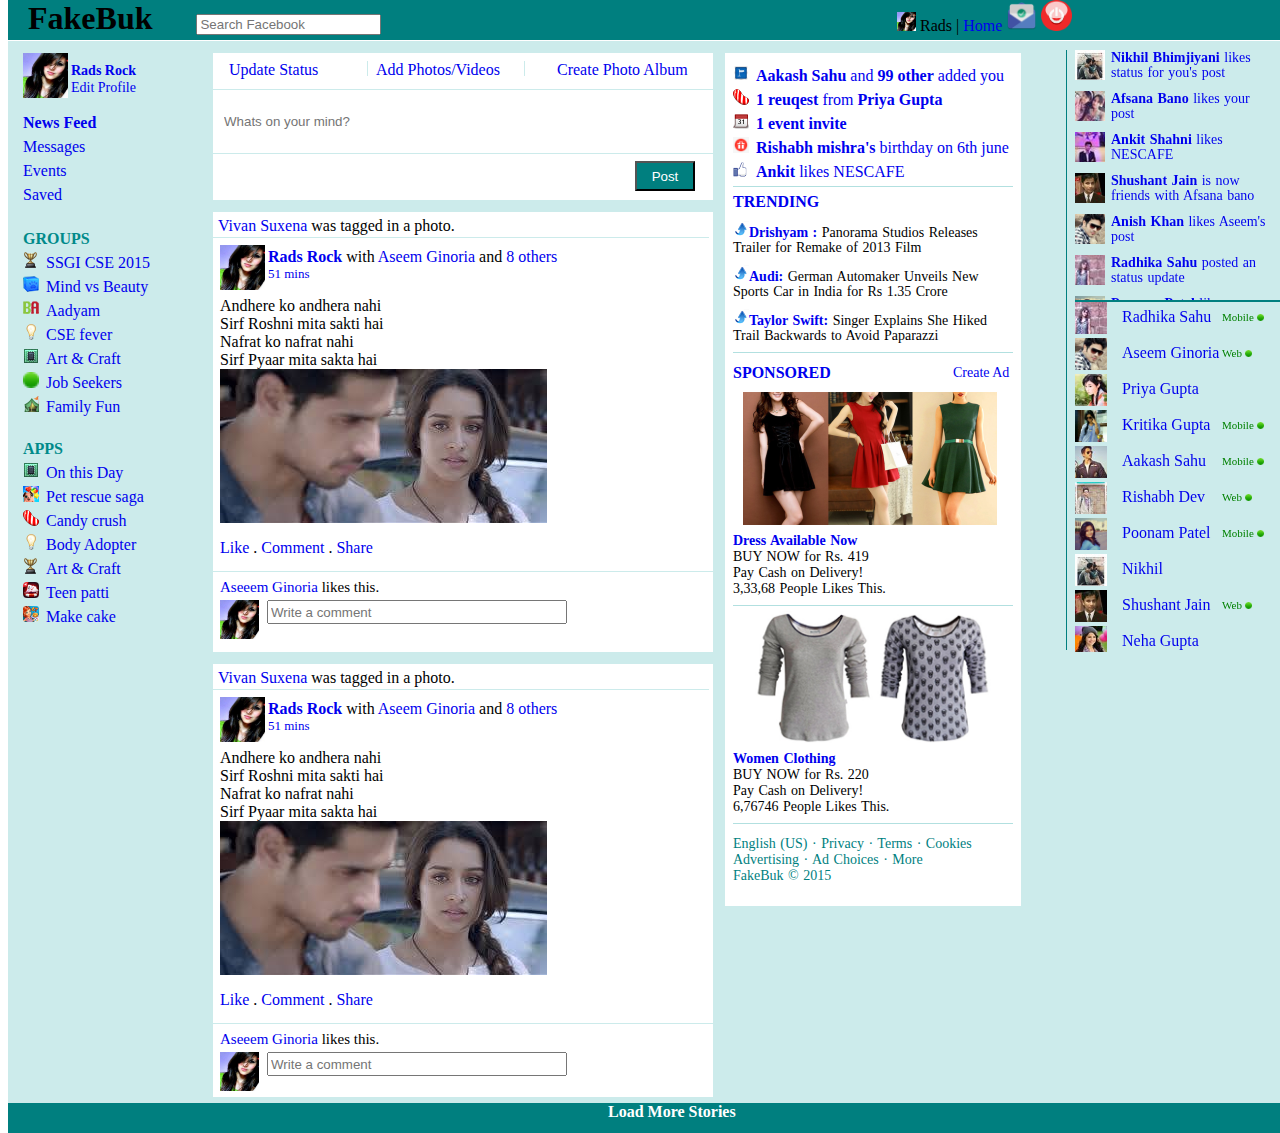
<file: FB/index.html>
<head>
	<meta charset="UTF-8">
	<link rel="icon" href="images/fakebuk.ico" type="image/x-icon">
	<title>FakeBuk</title>
	<link rel="stylesheet" href="style.css" type="text/css">
</head>
<body>
<div id="preheader"></div>
<div id="header">
   <div id="name">
    <h1 class="c">FakeBuk</h1>
	<ul class="b"><input type='text' name='texttop' id='texttop1' placeholder='Search Facebook'/></ul>
	</div>
		
			<div id ="search">
			
			        <ul class="a">
           	         
                	  <li class="name">
					  <a  href="#">
					  <img src="images/pic.jpg" width='19px' height='19px'/>
					  <span class="n_nam">Rads</span>
					  </a>
					  </li>
					<span> | </span>
                  	  <li class="home"><a href="#">Home</a></li>
					<li><a href="#"	><img src="images/inbox.png" height='31px' width='31px'/></li></a>
					<li><a href="#"	><img src="images/logout.png" height='31px' width='31px'/></li></a>
						</ul>
				
		</div>
			
		
	</div>
	
	
	<div id="center">
	
	<div id="nav">
		<div id="aa">    <a  href="#">
					  <div id="t_img">
					  <img src="images/pic.jpg" width='45px' height='45px'/>
					 </div>
					 <div id="t_name11">
					 <div id="tt11"><b><a href="#">Rads Rock</a></b></div>
					 <div id="tt22" class="tc22"> <a href="#">Edit Profile</a></div>					  
					  </div>
					  
					  </a>
		 </div>
		 
		 <div id="ab" class="abc1">
		
		<a href="#"><div id="ab_1" ><b>News Feed</b>
		</div></a>
		<a href="#"><div id="ab_2" >Messages
		</div></a>
		<a href="#"><div id="ab_3" >Events
		</div></a>
		<a href="#"><div id="ab_4" >Saved
		</div></a>
		 </div>
		 
		 <div id="ac" class="abc2">
		  <a href="#"><div id="ac_0" ><b>GROUPS</b>
		 		</div></a>
		 <a href="#"><div id="ac_1" ><img src="images/8.png" width='16px' height='16px'/><span class="group">SSGI CSE 2015</span>
		 		</div></a>
		<a href="#"><div id="ac_2" ><img src="images/6.png" width='16px' height='16px'/><span class="group">Mind vs Beauty</span>
		</div></a>
		<a href="#"><div id="ac_3" ><img src="images/3.png" width='16px' height='16px'/><span class="group">Aadyam</span>
		</div></a>
		<a href="#"><div id="ac_4" ><img src="images/7.png" width='16px' height='16px'/><span class="group">CSE fever</span>
		</div></a>
		<a href="#"><div id="ac_5" ><img src="images/1.png" width='16px' height='16px'/><span class="group">Art & Craft</span>
		</div></a>
		<a href="#"><div id="ac_6" ><img src="images/online.png" width='16px' height='16px'/><span class="group">Job Seekers</span>
		</div></a>
		<a href="#"><div id="ac_7" ><img src="images/2.png" width='16px' height='16px'/><span class="group">Family Fun</span>
		</div></a></div>
		
		<div id="ad" class="abc3">
		  <a href="#"><div id="ad_0" ><b>APPS</b>
		 		</div></a>
		 <a href="#"><div id="ad_1" ><img src="images/1.png" width='16px' height='16px'/><span class="group">On this Day</span>
		 		</div></a>
		<a href="#"><div id="ad_2" ><img src="images/14.png" width='16px' height='16px'/><span class="group">Pet rescue saga</span>
		</div></a>
		<a href="#"><div id="ad_3" ><img src="images/4.png" width='16px' height='16px'/><span class="group">Candy crush</span>
		</div></a>
		<a href="#"><div id="ad_4" ><img src="images/7.png" width='16px' height='16px'/><span class="group">Body Adopter</span>
		</div></a>
		<a href="#"><div id="ad_5" ><img src="images/8.png" width='16px' height='16px'/><span class="group">Art & Craft</span>
		</div></a>
		<a href="#"><div id="ad_6" ><img src="images/9.png" width='16px' height='16px'/><span class="group">Teen patti</span>
		</div></a>
		<a href="#"><div id="ad_7" ><img src="images/12.png" width='16px' height='16px'/><span class="group">Make cake</span>
		</div></a></div>
		
	</div>
	
	<div id="section">
<div id="status">
<div id="status1">
<div id="s1"><a href="#">Update Status</a></div>
<div id="s2"><a href="#">Add Photos/Videos</a></div>

<div id="s3"><a href="#">Create Photo Album</a></div>

</div>
<div id="status2">
<input type='text' class="textarea1" name='texttop' id='texttop1' placeholder='Whats on your mind?'/>
</div>
<div id="status3">
<div id="postblank"></div>
<div id="post">
<input type="submit" class="donebutton" value="Post"/>
</div>
</div>
</div>
<div id="newsfeed">
<div id="newsfeedup">
<div id="newsfeedup1"><a href="#"> Vivan Suxena</a> was tagged in a photo.
</div>
<div id="newsfeedup2">
<div id="newsfeedup21"> <a  href="#">
					<div id="t_img">
					  <img src="images/pic.jpg" width='45px' height='45px'/>
					 </div>
					 <div id="t_name1">
					 <div id="tt1"><b><a href="#">Rads Rock</a></b> with <a href="#">Aseem Ginoria</a> and <a href="#">8 others</a></div>
					 <div id="tt2" class="tc2"> <a href="#"> 51 mins</a></div>					  
					  </div>
					  
					  </a></div>
<div id="newsfeedup22">Andhere ko andhera nahi<br>
Sirf Roshni mita sakti hai<br>
Nafrat ko nafrat nahi<br>
Sirf Pyaar mita sakta hai<br>
<img src="images/newsfeed1.jpg"/></div>

<div id="newsfeedup23">
<span><a href="#">Like</a></span> 
 . 
 <span><a href="#">Comment</a></span>
  . 
  <span><a href="#">Share</a></span>
</div>
</div>
<div id="newsfeedup3">
<div id="newsfeedup31">
<span>
<a href="#">Aseeem Ginoria</a> likes this.
</span></div>
<div id="newsfeedup32">
<div id="t_name2img">
<img src="images/pic.jpg" width='39px' height='39px'/>
					 </div>
					 <div id="t_name2" >
					 <input type='text' class="textarea" name='texttop' id='texttop1' placeholder='Write a comment' />
					 </div>

</div>
</div>
</div>
<div id="newsfeeddown">
<div id="newsfeedup1"><a href="#"> Vivan Suxena</a> was tagged in a photo.
</div>
<div id="newsfeedup2">
<div id="newsfeedup21"> <a  href="#">
					<div id="t_img">
					  <img src="images/pic.jpg" width='45px' height='45px'/>
					 </div>
					 <div id="t_name1">
					 <div id="tt1"><b><a href="#">Rads Rock</a></b> with <a href="#">Aseem Ginoria</a> and <a href="#">8 others</a></div>
					 <div id="tt2" class="tc2"> <a href="#"> 51 mins</a></div>					  
					  </div>
					  
					  </a></div>
<div id="newsfeedup22">Andhere ko andhera nahi<br>
Sirf Roshni mita sakti hai<br>
Nafrat ko nafrat nahi<br>
Sirf Pyaar mita sakta hai<br>
<img src="images/newsfeed1.jpg"/></div>

<div id="newsfeedup23">
<span><a href="#">Like</a></span> 
 . 
 <span><a href="#">Comment</a></span>
  . 
  <span><a href="#">Share</a></span>
</div>
</div>
<div id="newsfeedup3">
<div id="newsfeedup31">
<span>
<a href="#">Aseeem Ginoria</a> likes this.
</span></div>
<div id="newsfeedup32">
<div id="t_name2img">
<img src="images/pic.jpg" width='39px' height='39px'/>
					 </div>
					 <div id="t_name2" >
					 <input type='text' class="textarea" name='texttop' id='texttop1' placeholder='Write a comment' />
					 </div>

</div>
</div>
</div>

</div>

</div>

<div id="sectionn" class="brdr">

<div id="aaa">
<a href="#"><div id="aaa_1" ><img src="images/add.png" width='16px' height='16px'/><span class="group"><b>Aakash Sahu</b> and <b>99 other</b> added you</span>
		</div></a>
		<a href="#"><div id="aaa_2" ><img src="images/4.png" width='16px' height='16px'/><span class="group"><b>1 reuqest</b> from <b>Priya Gupta</b></span>
		</div></a>
		<a href="#"><div id="aaa_3" ><img src="images/events.png" width='16px' height='16px'/><span class="group"><b>1 event invite</b></span>
		</div></a>
		<a href="#"><div id="aaa_4" ><img src="images/bday.png" width='16px' height='16px'/><span class="group"><b>Rishabh mishra's</b> birthday on 6th june</span>
		</div></a>
		<a href="#"><div id="aaa_5" ><img src="images/like.png" width='16px' height='16px'/><span class="group"><b>Ankit</b> likes NESCAFE</span>
		</div></a>
</div>
<div id="aab">
<div id="acc" class="abc22">
		  <a href="#"><div id="acc_0" ><b>TRENDING</b>
		 		</div></a>
		 <a href="#"><div id="acc_1" ><img src="images/trend.png" width='16px' height='16px'/><b><a href="#">Drishyam :</a></b> Panorama Studios Releases Trailer for Remake of 2013 Film
		 		</div></a>
		<a href="#"><div id="acc_1" ><img src="images/trend.png" width='16px' height='16px'/><b><a href="#">Audi:</a></b> German Automaker Unveils New Sports Car in India for Rs 1.35 Crore
		</div></a>
		<a href="#"><div id="acc_1" ><img src="images/trend.png" width='16px' height='16px'/><b><a href="#">Taylor Swift:</a></b> Singer Explains She Hiked Trail Backwards to Avoid Paparazzi
		</div></a>
		</div>
</div>

<div id="banner">
<div id="banner1">
<div id="bleft"><b><a href="#">SPONSORED</a></b></div>
<div id="bright"><a href="#">Create Ad</a></div>
</div>
<div id="banner2"><img src="images/banner.png"/></div>
<div id="banner3"><b><a href="#">Dress Available Now</a></b><br> BUY NOW for Rs. 419<br>Pay Cash on Delivery!<br>3,33,68 People Likes This.</div>
</div>
 
 
<div id="banners">
<div id="banners2"><img src="images/bannernext.png" width="253px" height:"132px"/></div>
<div id="banners3"><b><a href="#">Women Clothing</a></b><br> BUY NOW for Rs. 220<br>Pay Cash on Delivery!<br>6,76746 People Likes This.</div>
</div>

<div id="hddr">English (US) · Privacy · Terms · Cookies<br>Advertising · Ad Choices · 
More<br>
FakeBuk © 2015</div>

</div>

	<div id="navv">
		<div id="navv1">
		<a href="#"><div id="add1" >
		<div id="ad0img"><img src="images/nikhil.jpg" width='30px' height='30px'/></div>
		<div id="ad0txt"><b>Nikhil Bhimjiyani</b> likes status for you's post</div>
		 		</div></a>
		<a href="#"><div id="add1" >
		<div id="ad0img"><img src="images/afsana.jpg" width='30px' height='30px'/></div>
		<div id="ad0txt"><b>Afsana Bano</b> likes your post</div>
		 		</div></a>
		<a href="#"><div id="add1" >
		<div id="ad0img"><img src="images/ankit.jpg" width='30px' height='30px'/></div>
		<div id="ad0txt"><b>Ankit Shahni</b> likes NESCAFE</div>
		 		</div></a>
		<a href="#"><div id="add1" >
		<div id="ad0img"><img src="images/sushant.jpg" width='30px' height='30px'/></div>
		<div id="ad0txt"><b>Shushant Jain</b> is now friends with Afsana bano</div>
		 		</div></a>
		<a href="#"><div id="add1" >
		<div id="ad0img"><img src="images/aseem.jpg" width='30px' height='30px'/></div>
		<div id="ad0txt"><b>Anish Khan</b> likes Aseem's post</div>
		 		</div></a>
		<a href="#"><div id="add1" >
		<div id="ad0img"><img src="images/rads.jpg" width='30px' height='30px'/></div>
		<div id="ad0txt"><b>Radhika Sahu</b> posted an status update</div>
		 		</div></a>
		<a href="#"><div id="add1" >
		<div id="ad0img"><img src="images/poonam.jpg" width='30px' height='30px'/></div>
		<div id="ad0txt"><b>Poonam Patel</b> likes Aadaym art & craft</div>
		 		</div></a>
		
		</div>
		<div id="navv2">
		 <a href="#"><div id="ae_0" ><div id="ae01"><img src="images/rads.jpg" width='32px' height='32px'/></div>
		 <div id="ae02">
		 <span class="ae0">Radhika Sahu</span></div>
		 <div id="ae03"><span>Mobile</span> <img src="images/online.png" width='7px' height='7px'/></div>
		 		</div></a>
				<a href="#"><div id="ae_0" ><div id="ae01"><img src="images/aseem.jpg" width='32px' height='32px'/></div>
		 <div id="ae02">
		 <span class="ae0">Aseem Ginoria</span></div>
		 <div id="ae03"><span>Web</span> <img src="images/online.png" width='7px' height='7px'/></div>
		 		</div></a>
				<a href="#"><div id="ae_0" ><div id="ae01"><img src="images/pria.jpg" width='32px' height='32px'/></div>
		 <div id="ae02">
		 <span class="ae0">Priya Gupta</span></div>
		 <div id="ae03"></div>
		 		</div></a>
		 <a href="#"><div id="ae_0" ><div id="ae01"><img src="images/kritika.jpg" width='32px' height='32px'/></div>
		 <div id="ae02">
		 <span class="ae0">Kritika Gupta</span></div>
		 <div id="ae03"><span>Mobile</span> <img src="images/online.png" width='7px' height='7px'/></div>
		 		</div></a>
				<a href="#"><div id="ae_0" ><div id="ae01"><img src="images/aakash.jpg" width='32px' height='32px'/></div>
		 <div id="ae02">
		 <span class="ae0">Aakash Sahu</span></div>
		 <div id="ae03"><span>Mobile</span> <img src="images/online.png" width='7px' height='7px'/></div>
		 		</div></a>
				<a href="#"><div id="ae_0" ><div id="ae01"><img src="images/rm.jpg" width='32px' height='32px'/></div>
		 <div id="ae02">
		 <span class="ae0">Rishabh Dev</span></div>
		 <div id="ae03"><span>Web</span> <img src="images/online.png" width='7px' height='7px'/></div>
		 		</div></a>
				<a href="#"><div id="ae_0" ><div id="ae01"><img src="images/poonam.jpg" width='32px' height='32px'/></div>
		 <div id="ae02">
		 <span class="ae0">Poonam Patel</span></div>
		 <div id="ae03"><span>Mobile</span> <img src="images/online.png" width='7px' height='7px'/></div>
		 		</div></a>
				<a href="#"><div id="ae_0" ><div id="ae01"><img src="images/nikhil.jpg" width='32px' height='32px'/></div>
		 <div id="ae02">
		 <span class="ae0">Nikhil</span></div>
		 <div id="ae03"></div>
		 		</div>
		
		</a>
				<a href="#"><div id="ae_0" ><div id="ae01"><img src="images/sushant.jpg" width='32px' height='32px'/></div>
		 <div id="ae02">
		 <span class="ae0">Shushant Jain</span></div>
		 <div id="ae03"><span>Web</span> <img src="images/online.png" width='7px' height='7px'/></div>
		 		</div></a>
				<a href="#"><div id="ae_0" ><div id="ae01"><img src="images/neha.jpg" width='32px' height='32px'/></div>
		 <div id="ae02">
		 <span class="ae0">Neha Gupta</span></div>
		 <div id="ae03"></div>
		 		</div></a>
				<a href="#"><div id="ae_0" ><div id="ae01"><img src="images/naresh.jpg" width='32px' height='32px'/></div>
		 <div id="ae02">
		 <span class="ae0">Naresh Kumar</span></div>
		 <div id="ae03"></div>
		 		</div></a>
				<a href="#"><div id="ae_0" ><div id="ae01"><img src="images/rads.jpg" width='32px' height='32px'/></div>
		 <div id="ae02">
		 <span class="ae0">Rads Rock</span></div>
		 <div id="ae03"><span>Web</span> <img src="images/online.png" width='7px' height='7px'/></div>
		 		</div></a>
		</div></div>
	</div>

	
	
	
	
	</div>
	<div id="footer"><a href="#" class="foot"><b><span>Load More Stories</span></a></b></div>
	
	</body>
	</html>
</file>
<file: FB/style.css>
@font-face {
	font-family:"Times New Roman", Times, serif;
	font-weight: normal;
	font-style: normal;
	color:#000000;
}
html
{width:1349px;
height:1100px;
}
body
{width:1349px;
height:1110px;
color:000000;
overflow-x:hidden;
}
/*----------------------------------------header------------------------------------------------------*/
#preheader
{width:1349px;
	height:33px;
	background-color:#007f7f;}
#header {
	background-color:#007f7f;
	width:1349px;
	height:40px;
	border-bottom: 1px solid #fff;
	top:0px;
	position:fixed;
	

}
#name
{width:600px;
float:left;
height:40px;
}
#search
{width:500px;
float:right;
height:40px;
}
 h1.c{
 padding-left:20px;
 text-align:left;
 padding-top:15px;
 }
 ul li
 {padding-top:0px;
 display:inline;}
 
 h1,ul
 {display:inline;}
 ul.b
 {padding-top:10px;}
 
 a
 {text-decoration:none;}
  .home
 {color:#000000;}
 .n_nam
 {color:#000000;;}
 

 /*----------------------------------------------------------------center-----------------------------------------------------------------------------*/
  
 #center
 {height:1050px;
 padding-top: 12px;
 background-color:#CCEBEB;
 }
  
 #nav {
    line-height:30px;
    float:left;
	padding-left: 15px;
	height:1001px;
	width: 190px;	
}
#section {
    width:500px;
    float:left;
	background-color:#FFFFFF;
    padding:0px;
    height:1044px;	
}
#sectionn {
    line-height:30px;
    background-color:#FFFFFF;
    height840 	px;
    width:280px;
    float:left;
    padding:8px 8px 0px 8px;	 	 
}
#hddr
{ height:70px;
width:280;
color:#007f7f;
line-height:16px;
word-spacing:1px;
font-size:14px;}
 #navv {
 
    line-height:30px;
    float:right;
	padding-left:8px;
	width: 205px;
    height:600px;
	border-left:1px solid #007f7f;
	position:fixed;
	top:50px;
	right:0px;
	
	
}

/*=====================================================================nav=============================================================================*/
#aa
{width:190px;
height:45px;
padding-bottom:10px;}
#t_name11
{width:130px;
height:39px;
float:left;
padding:3px;
}
#tt11
{width:130px;
height:15px;
font-size:14px;}
#tt22
{width:130px;
height:15px;}
.tc22
{padding-top:2px;
font-size:14px;}
  
  #ab
  {
   width:180px;
  height:116px;
  padding-right:10px;}
  
#ab_1 
{width:180px;
height:24px;
}
#ab_2
{width:180px;
height:24px;
}
#ab_3 
{width:180px;
height:24px;
}
#ab_4 
{width:180px;
height:24px;

}
.abc1 div:hover
{background-color:#B2E0E0;
}
#ac
{width:180px;
height:210px;
padding-right:10px;}
#ac_0
{width:180px;
height:24px;
color:#008A8A;}
#ac_1 
{width:180px;
height:24px;
}
#ac_2
{width:180px;
height:24px;
}
#ac_3
{width:180px;
height:24px;
}
#ac_4
{width:180px;
height:24px;
}
#ac_5
{width:180px;
height:24px;
}
#ac_6
{width:180px;
height:24px;
}
#ac_7
{width:180px;
height:24px;
}

.abc2 div:hover
{background-color:#B2E0E0;
}

#ad
{width:180px;
height:210px;
padding-right:10px;}
#ad_0
{width:180px;
height:24px;
color:#008A8A;}
#ad_1 
{width:180px;
height:24px;
}
#ad_2
{width:180px;
height:24px;
}
#ad_3
{width:180px;
height:24px;
}
#ad_4
{width:180px;
height:24px;
}
#ad_5
{width:180px;
height:24px;
}
#ad_6
{width:180px;
height:24px;
}
#ad_7
{width:180px;
height:24px;
}

.abc3 div:hover
{background-color:#B2E0E0;
}

  .brdr{
border-left:12px solid #CCEBEB;
}

.group
{padding-left:7px;}
/*=====================================================================section======================================================================*/
#status
{ width:500px;
height:147px;
border-bottom:12px solid #CCEBEB;
}
#status1
{width:484px;
height:20px;
padding-left:8px;
padding-right:8px;
padding-top:8px;
padding-bottom:8px;
border-bottom:1px solid #CCEBEB;
}
#s1
{width:130px;
height:15px;
display:inline;
float:left;
padding:0px 8px 0px 8px;
border-right:1px solid #CCEBEB;

}
#s2
{width:140px;
height:15px;
display:inline;
float:left;
padding:0px 8px 0px 8px;
border-right:1px solid #CCEBEB;
}
#s3
{width:140px;
height:15px;
float:right;
display:inline;
padding:0px 8px 0px 8px;
}
#status2
{width:484px;
height:63px;
padding-left:8px;
padding-right:8px;
border-bottom:1px solid #CCEBEB;}
.textarea1
{width:484px;
height:63px;
border:1px solid #FFFFFF;
}
#status3
{width:484px;
height:40px;
padding-left:8px;
padding-right:8px;
}
#postblank
{width:414px;
height:40px;
float:left;}
#post
{
padding-top:7px;
width:70px;
height:30px;
float:right;
}
.donebutton
{

width:60px;
height:30px;
color:#FFFFFF;
background-color:#007f7f;}
#newsfeed
{width:500px;
height:875px;
}
#newsfeedup
{width:500px;
height:440px;
border-bottom:12px solid #CCEBEB;
}
#newsfeeddown
{width:500px;
height:430px;
}
#newsfeedup1
{width:486px;
height:15px;
padding:5px;
border-bottom:1px solid #CCEBEB;
}
#newsfeedup2
{width:500px;
height:333px;
border-bottom:1px solid #CCEBEB;
}
#newsfeedup21
{width:486px;
height:45px;
padding:7px;
}
#newsfeedup22
{width:486px;
height:235px;
padding:0px 7px 0px 7px;
}
#newsfeedup23
{width:486px;
height:20px;
padding:7px;
}


#newsfeedup3
{width:500px;
height:75px;
}
#newsfeedup31
{width:486px;
height:21px;
padding:7px 7px 0px 7px;
font-size:15px;}
#newsfeedup32
{width:486px;
height:39px;
padding:0px 7px 0px 7px;
}
#t_name2img
{width:39px;
height:39px;
float:left;
padding-right:8px;

}
#t_name2
{width:430px;
height:38px;
float:left;
}
#t_img
{width:45px;
height:45px;
float:left;

}
#t_name1
{width:430px;
height:39px;
float:left;
padding:3px;
}
#tt1
{width:430px;
height:16px;}
#tt2
{width:430px;
height:13px;}
.tc2
{padding-top:2px;
font-size:13px;}
.textarea
{height:24px;
width:300px;
}
.stt
{}
/*===============================================================sectionn===================================================================================*/
#aaa
{width:280px;
height:125px;
 border-bottom:1px solid #B2E0E0;
}
#aaa_1
{width:280px;
height:24px;
}
#aaa_2
{width:280px;
height:24px;
}
#aaa_3
{width:280px;
height:24px;
}
#aaa_4
{width:280px;
height:24px;
}
#aaa_5
{width:280px;
height:24px;
}
#aaa div:hover
{background-color:#B2E0E0;
}
#aab
{width:280px;
height:165px;
 border-bottom:1px solid #B2E0E0}
#acc_0
{width:279px;
height:24px;
padding-bottom:10px;

}
#acc_1
{width:279px;
height:44px;
font-size:14px;
word-spacing:1px;
line-height:15px;
}
#banner
{width:280px;
height:250px;
}
#banner1
{width:280px;
height:24px;
padding-bottom:10px;
padding-top:5px;

}
#bleft
{width:140px;
height:20px;
float:left;}
#bright
{ padding-left:25px;
width:60px;
height:20px;
float:right;
font-size:14px;
}
#banner2
{
padding-left:10px;
padding-bottom:8px;
}
#banner3
{line-height:16px;
font-size:14px;
word-spacing:1px;
padding-bottom:8px;
border-bottom:1px solid #B2E0E0;}
#banners
{ padding-top:8px;
width:280spx;
height:225px;
}
#banners2
{
padding-left:10px;
padding-bottom:8px;
}
#banners3
{line-height:16px;
font-size:14px;
word-spacing:1px;
padding-bottom:8px;
border-bottom:1px solid #B2E0E0;}
/*=================================================================================navv=================================================================*/
#navv1
{width:205px;
height:250px;
overflow:auto;
border-bottom:2px solid #007f7f;
overflow-x: hidden;}
#ad0img
{width:36px;
height:36px;
float:left;}
#ad0txt
{width:160px;
float:left;
height:36px;
line-height:15px;
word-spacing:1px;
font-size:14px;
}
#navv2
{width:205px;
height:350px;
overflow:auto;

overflow-x: hidden;
}
#add1{width:205px;
height:36px;
padding-bottom:5px;

}

#ae_0
{width:205px;
height:34px;
padding-bottom:2px;}
#ae01
{width:32px;
height:32px;
float:left
}

#ae02
{width:100px;
height:32px;
float:left;
padding-left:15px;
}
#ae03
{width:50px;
height:32px;
float:left;
font-size:11px;
color:green;
}
/*========================================================footer==========================================================================================*/
#footer
{background-color:#007f7f;
	height:30px;
	
}

.foot
{color:#FFFFFF;
padding-left:600px;
padding-bottom:5px;
}
</file>
